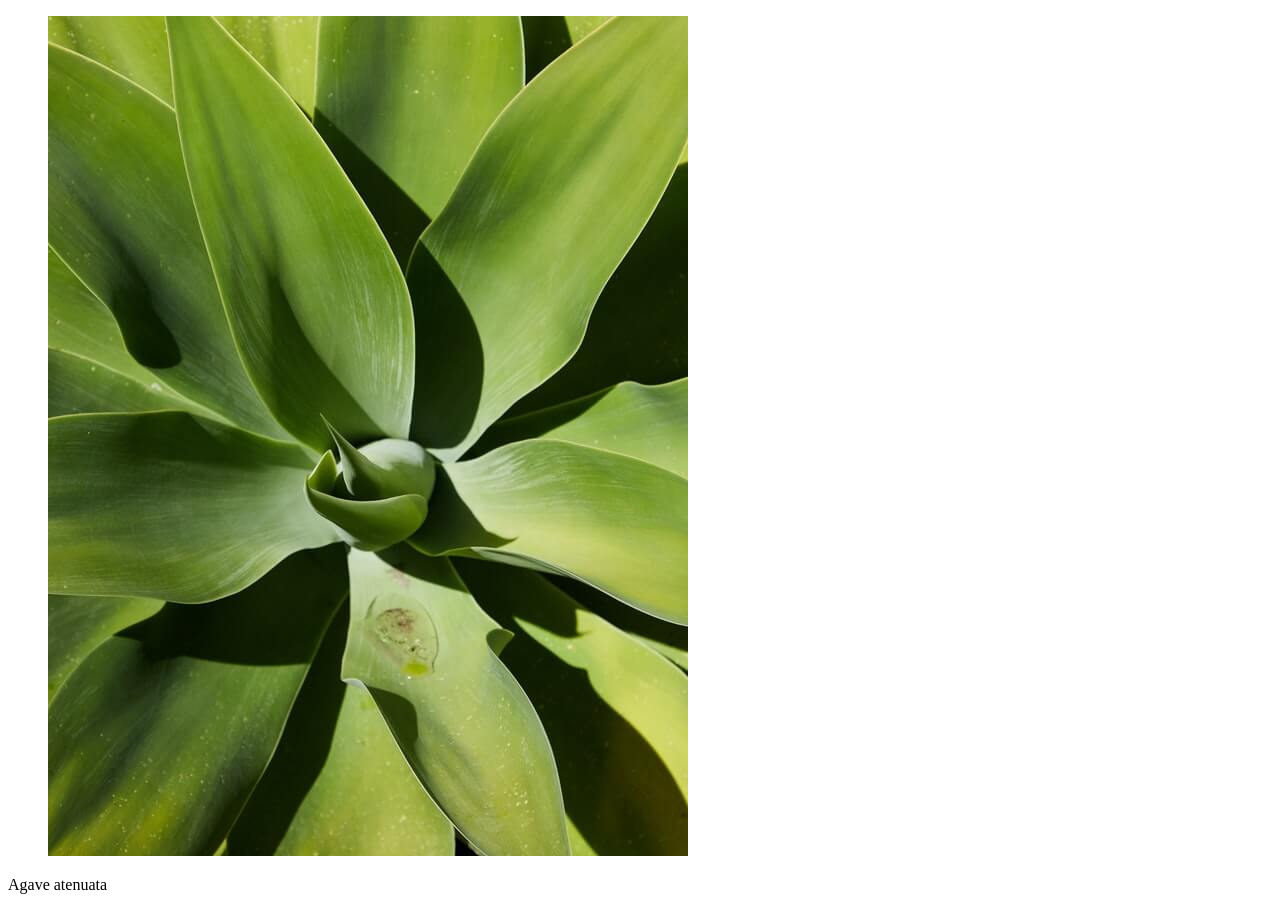
<file: html/claseimg/index.html>
<!DOCTYPE html>
<html lang="en">
<head>
    <meta charset="UTF-8">

    <meta name="viewport" content="width=device-width, initial-scale=1.0">
    
    <title>Imagenes</title>
</head>
<body>
   <main>
  <section>
      <figure>
        <img src="./pics/tinified/small.jpg" alt="Es un agave">
      </figure>
      <figcaption>Agave atenuata </figcaption>
  </section>     
   </main> 
    
</body>
</html>
</file>
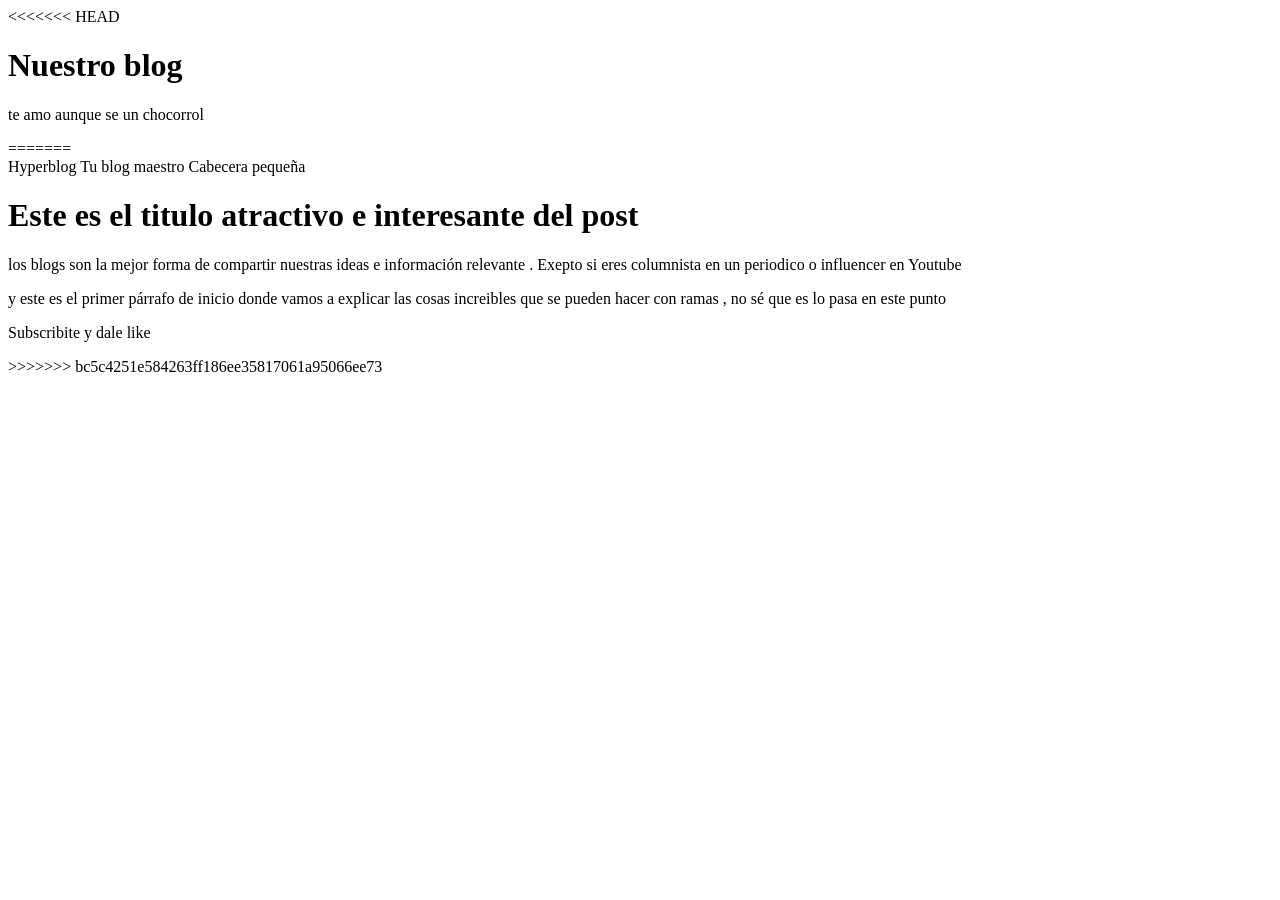
<file: blogpost.html>
<html>
    <head>
<<<<<<< HEAD
        <title>El titulo del post</title>
        <link rel ="stylesheet" href= "css/estilos.css"
    </head>
    <body>
        <h1> Nuestro blog</h1>
        <p> te amo aunque se un chocorrol</p>
    </body>
</html>
=======
        <title>Bienvenido a Hyperblog 2.0</title>
        <link rel = ""stylesheet" href="css/estilos.css"/>
    </head>
    <body>
        <div id="container">
            <DIV id= "Cabecera">
                Hyperblog
                <spam id="tagline">Tu blog maestro</spam>
                Cabecera pequeña
            </DIV>
                
            <div id="post">
                <h1>Este es el titulo 
                    atractivo e interesante del 
                    post
                </h1>
                <p>los blogs son la mejor forma de compartir nuestras ideas e información 
                    relevante . Exepto si eres columnista en un periodico o influencer en Youtube

                </p>
                <p>y este es el primer párrafo de
                    inicio donde vamos a explicar 
                    las cosas increibles que se 
                    pueden hacer con ramas , no sé que es lo pasa en este punto
                    
                </p>
                <p>Subscribite y dale like </p>
            </div>
        </div>
       
    </body>
    </html>
>>>>>>> bc5c4251e584263ff186ee35817061a95066ee73
</file>
<file: css/estilos.css>
<<<<<<< HEAD
body
{
    color: deeppink
    text-align: center;
    font-family: "Arial";

=======
body 
{
        color: #333;
        text-align: center;
        font-family: "Arial";
}
#container
{
        width: 70%
        padding: 1em
        text-align: left;
        border: 1px solid #DDD;
        margin: 0 auto;

}

#container h1
{
        font-size: 20px;
>>>>>>> bc5c4251e584263ff186ee35817061a95066ee73
}
</file>
